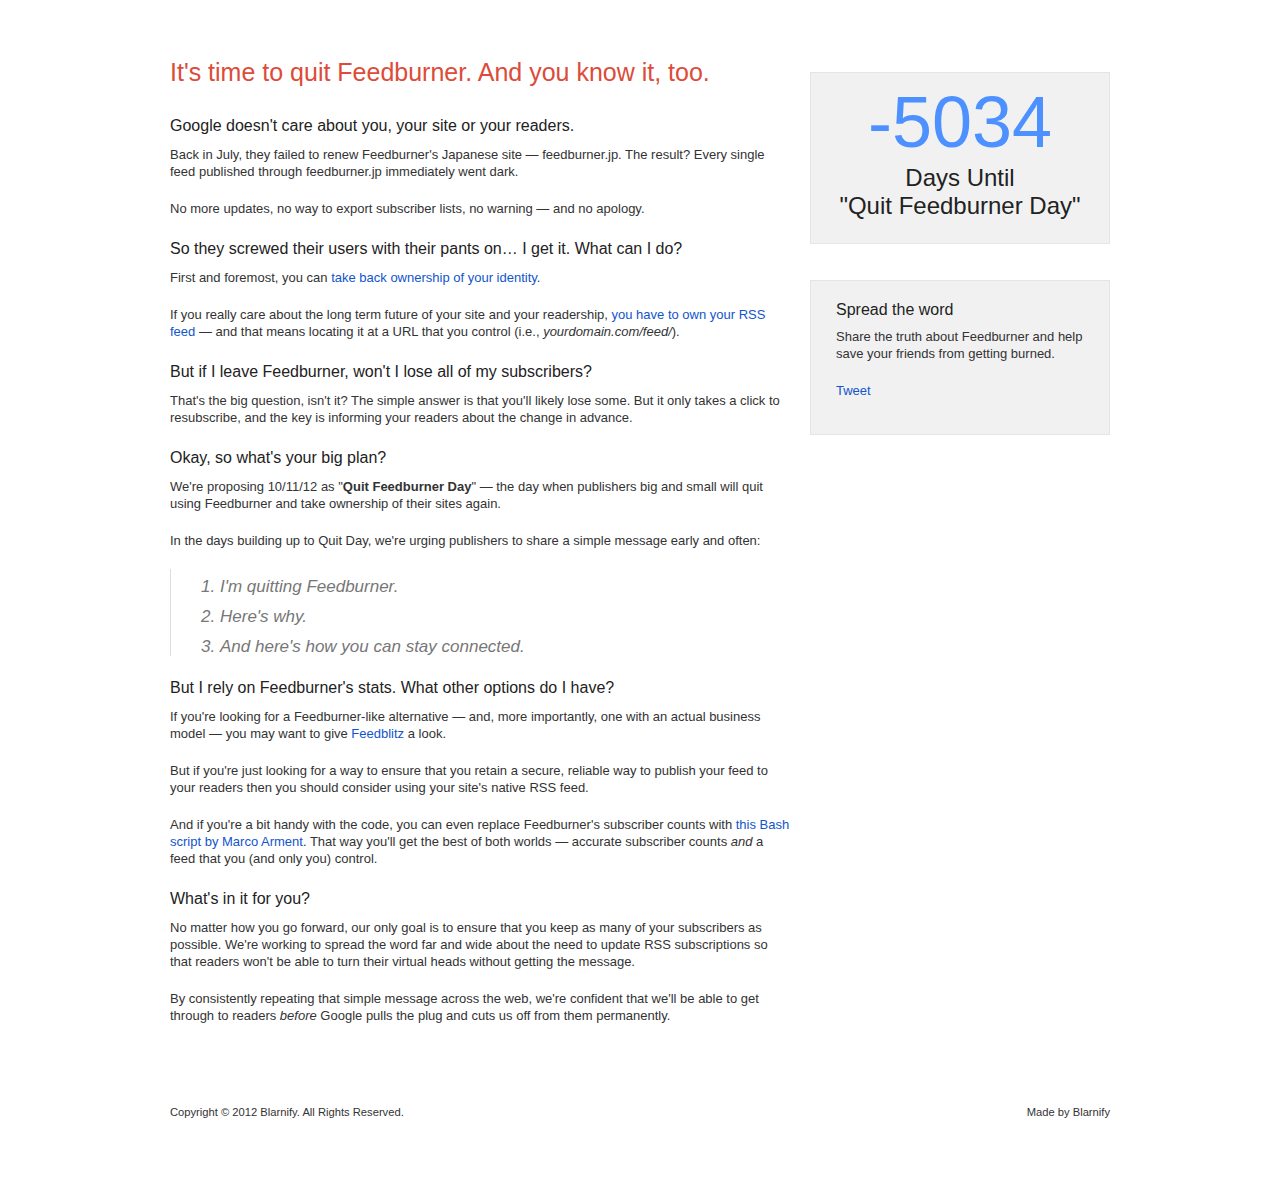
<file: index.html>
<!DOCTYPE html>
<!--[if lt IE 7 ]><html class="ie ie6" lang="en"> <![endif]-->
<!--[if IE 7 ]><html class="ie ie7" lang="en"> <![endif]-->
<!--[if IE 8 ]><html class="ie ie8" lang="en"> <![endif]-->
<!--[if (gte IE 9)|!(IE)]><!--><html lang="en"> <!--<![endif]-->
<head>

	<!-- Basic Page Needs
  ================================================== -->
	<meta charset="utf-8">
	<title>It's time to quit Feedburner. And you know it, too.</title>
	<meta name="description" content="Because Google doesn't care about you, your site or your readers.">
	<meta name="author" content="Ian Patrick Hines">
	<meta name="keywords" content="Feedburner, Google, Quit, RSS, Subscription, Feed, Burner, Google.com, Feedburner.com, Ian Patrick Hines, ianhin.es, Blarnify">

	<!-- Mobile Specific Metas
  ================================================== -->
	<meta name="viewport" content="width=device-width, initial-scale=1, maximum-scale=1">

	<!-- CSS
  ================================================== -->
	<link rel="stylesheet" href="stylesheets/base.css">
	<link rel="stylesheet" href="stylesheets/skeleton.css">
	<link rel="stylesheet" href="stylesheets/layout.css">

	<!--[if lt IE 9]>
		<script src="http://html5shim.googlecode.com/svn/trunk/html5.js"></script>
	<![endif]-->

	<!-- Favicons
	================================================== -->
	<link rel="shortcut icon" href="favicon.ico">

<!-- The following code is to be placed in the header of the page -->
<SCRIPT LANGUAGE="JavaScript">
function DayDiff(CurrentDate)
{
	var TYear=CurrentDate.getFullYear();
        var TDay=new Date("October, 11, 2012");
        TDay.getFullYear(TYear);
        var DayCount=(TDay-CurrentDate)/(1000*60*60*24);
        DayCount=Math.round(DayCount); 
    return(DayCount);
}
</SCRIPT>
</head>
<body>
<div id="fb-root"></div>
<script>(function(d, s, id) {
  var js, fjs = d.getElementsByTagName(s)[0];
  if (d.getElementById(id)) return;
  js = d.createElement(s); js.id = id;
  js.src = "//connect.facebook.net/en_US/all.js#xfbml=1&appId=279534738741235";
  fjs.parentNode.insertBefore(js, fjs);
}(document, 'script', 'facebook-jssdk'));</script>


	<!-- Primary Page Layout
	================================================== -->

	<!-- Delete everything in this .container and get started on your own site! -->

	<section class="container">
		<article class="two-thirds column">
			<h1>It's time to quit Feedburner. And you know it, too.</h1>
			
			<h3>Google doesn't care about you, your site or your readers.</h3>
				<p>Back in July, they failed to renew Feedburner's Japanese site &mdash; feedburner.jp. The result? Every single feed published through feedburner.jp immediately went dark.</p>
				<p>No more updates, no way to export subscriber lists, no warning &mdash; and no apology.</p>
			<h3>So they screwed their users with their pants on… I get it. What can I do?</h3>
				<p>First and foremost, you can <a href="http://www.marco.org/2011/07/11/own-your-identity">take back ownership of your identity</a>.</p> 
				<p>If you really care about the long term future of your site and your readership, <a href="http://www.marco.org/2011/04/05/let-us-pay-for-this-service-so-it-wont-go-down">you have to own your RSS feed</a> &mdash; and that means locating it at a URL that you control (i.e., <em>yourdomain.com/feed/</em>).</p>
			<h3>But if I leave Feedburner, won't I lose all of my subscribers?</h3>
				<p>That's the big question, isn't it? The simple answer is that you'll likely lose some. But it only takes a click to resubscribe, and the key is informing your readers about the change in advance.</p>
			<h3>Okay, so what's your big plan?</h3>
				<p>We're proposing 10/11/12 as "<strong>Quit Feedburner Day</strong>" &mdash; the day when publishers big and small will quit using Feedburner and take ownership of their sites again.</p>
				<p>In the days building up to Quit Day, we're urging publishers to share a simple message early and often:</p> 
				<blockquote>
					<ol>
						<li>I'm quitting Feedburner.</li> 
						<li>Here's why.</li> 
						<li>And here's how you can stay connected.</li>
					</ol>
				</blockquote>
			<h3>But I rely on Feedburner's stats. What other options do I have?</h3>
				<p>If you're looking for a Feedburner-like alternative &mdash; and, more importantly, one with an actual business model &mdash; you may want to give <a href="http://feedblitz.com">Feedblitz</a> a look.</p>
				<p>But if you're just looking for a way to ensure that you retain a secure, reliable way to publish your feed to your readers then you should consider using your site's native RSS feed.</p>
				<p>And if you're a bit handy with the code, you can even replace Feedburner's subscriber counts with <a href="http://www.marco.org/2012/09/25/feedburner-counter-replacement">this Bash script by Marco Arment</a>. That way you'll get the best of both worlds &mdash; accurate subscriber counts <em>and</em> a feed that you (and only you) control.</p>
			<h3>What's in it for you?</h3>
				<p>No matter how you go forward, our only goal is to ensure that you keep as many of your subscribers as possible. We're working to spread the word far and wide about the need to update RSS subscriptions so that readers won't be able to turn their virtual heads without getting the message.</p>
				<p>By consistently repeating that simple message across the web, we're confident that we'll be able to get through to readers <em>before</em> Google pulls the plug and cuts us off from them permanently.</p>
		</article>
		<aside class="one-third column">
			<div class="box">
				<h1 class="days">
					<!-- The following code is to be placed in the body of the page -->
					
					<SCRIPT LANGUAGE="JavaScript">
						<!-- Hide content from non Javascript browsers
						var Today 	= new Date();
						var z1 = DayDiff(Today);
						document.write(z1);
						// End of hiding JavaScript code from old browsers -->
					</SCRIPT>
				</h1>
				<h3>Days Until <br/>"Quit Feedburner Day"</h3>
			</div>
			
			<div class="box">
				<h2>Spread the word</h2>
				<p>Share the truth about Feedburner and help save your friends from getting burned.</p>
				<!-- Place this tag where you want the +1 button to render. -->
				<p>
				<div class="fb-like" data-href="http://quitfeedburner.com" data-send="true" data-layout="button_count" data-width="240" data-show-faces="false" data-font="arial"></div>
				</p>

				<p>
				<div class="g-plusone"></div>
				</p>
				
				<p><a href="https://twitter.com/share" class="twitter-share-button" data-via="quitfeedburner" data-lang="en">Tweet</a></p> 
			</div>
		</aside>
		
		<footer class="sixteen columns">
			<p><a href="http://blarnify.com">Copyright &copy; 2012 Blarnify.</a> All Rights Reserved.</p>
			<p class="right"><a href="http://blarnify.com">Made by Blarnify</a></p>

	</div><!-- container -->

<script>!function(d,s,id){var js,fjs=d.getElementsByTagName(s)[0];if(!d.getElementById(id)){js=d.createElement(s);js.id=id;js.src="https://platform.twitter.com/widgets.js";fjs.parentNode.insertBefore(js,fjs);}}(document,"script","twitter-wjs");</script>

<!-- Place this tag after the last +1 button tag. -->
				<script type="text/javascript">
				  (function() {
				    var po = document.createElement('script'); po.type = 'text/javascript'; po.async = true;
				    po.src = 'https://apis.google.com/js/plusone.js';
				    var s = document.getElementsByTagName('script')[0]; s.parentNode.insertBefore(po, s);
				  })();
				</script>
				
<script type="text/javascript">
  var _gauges = _gauges || [];
  (function() {
    var t   = document.createElement('script');
    t.type  = 'text/javascript';
    t.async = true;
    t.id    = 'gauges-tracker';
    t.setAttribute('data-site-id', '5064b4c3f5a1f5046a000027');
    t.src = '//secure.gaug.es/track.js';
    var s = document.getElementsByTagName('script')[0];
    s.parentNode.insertBefore(t, s);
  })();
</script>
<!-- End Document
================================================== -->
</body>
</html>
</file>
<file: stylesheets/base.css>
/*
* Skeleton V1.2
* Copyright 2011, Dave Gamache
* www.getskeleton.com
* Free to use under the MIT license.
* http://www.opensource.org/licenses/mit-license.php
* 6/20/2012
*/


/* Table of Content
==================================================
	#Reset & Basics
	#Basic Styles
	#Site Styles
	#Typography
	#Links
	#Lists
	#Images
	#Buttons
	#Forms
	#Misc */


/* #Reset & Basics (Inspired by E. Meyers)
================================================== */
	html, body, div, span, applet, object, iframe, h1, h2, h3, h4, h5, h6, p, blockquote, pre, a, abbr, acronym, address, big, cite, code, del, dfn, em, img, ins, kbd, q, s, samp, small, strike, strong, sub, sup, tt, var, b, u, i, center, dl, dt, dd, ol, ul, li, fieldset, form, label, legend, table, caption, tbody, tfoot, thead, tr, th, td, article, aside, canvas, details, embed, figure, figcaption, footer, header, hgroup, menu, nav, output, ruby, section, summary, time, mark, audio, video {
		margin: 0;
		padding: 0;
		border: 0;
		font-size: 100%;
		font: inherit;
		vertical-align: baseline; }
	article, aside, details, figcaption, figure, footer, header, hgroup, menu, nav, section {
		display: block; }
	body {
		line-height: 1; }
	ol, ul {
		list-style: none; }
	blockquote, q {
		quotes: none; }
	blockquote:before, blockquote:after,
	q:before, q:after {
		content: '';
		content: none; }
	table {
		border-collapse: collapse;
		border-spacing: 0; }


/* #Basic Styles
================================================== */
	body {
		background: #fff;
		font: 14px/21px "HelveticaNeue", "Helvetica Neue", Helvetica, Arial, sans-serif;
		color: #444;
		-webkit-font-smoothing: antialiased; /* Fix for webkit rendering */
		-webkit-text-size-adjust: 100%;
 }


/* #Typography
================================================== */
	h1, h2, h3, h4, h5, h6 {
		color: #181818;
		font-family: "Georgia", "Times New Roman", serif;
		font-weight: normal; }
	h1 a, h2 a, h3 a, h4 a, h5 a, h6 a { font-weight: inherit; }
	h1 { font-size: 46px; line-height: 50px; margin-bottom: 14px;}
	h2 { font-size: 35px; line-height: 40px; margin-bottom: 10px; }
	h3 { font-size: 28px; line-height: 34px; margin-bottom: 8px; }
	h4 { font-size: 21px; line-height: 30px; margin-bottom: 4px; }
	h5 { font-size: 17px; line-height: 24px; }
	h6 { font-size: 14px; line-height: 21px; }
	.subheader { color: #777; }

	p { margin: 0 0 20px 0; }
	p img { margin: 0; }
	p.lead { font-size: 21px; line-height: 27px; color: #777;  }

	em { font-style: italic; }
	strong { font-weight: bold; color: #333; }
	small { font-size: 80%; }

/*	Blockquotes  */
	blockquote, blockquote p { font-size: 17px; line-height: 24px; color: #777; font-style: italic; }
	blockquote { margin: 0 0 20px; padding: 9px 20px 0 19px; border-left: 1px solid #ddd; }
	blockquote cite { display: block; font-size: 12px; color: #555; }
	blockquote cite:before { content: "\2014 \0020"; }
	blockquote cite a, blockquote cite a:visited, blockquote cite a:visited { color: #555; }

	hr { border: solid #ddd; border-width: 1px 0 0; clear: both; margin: 10px 0 30px; height: 0; }


/* #Links
================================================== */
	a, a:visited { color: #333; text-decoration: underline; outline: 0; }
	a:hover, a:focus { color: #000; }
	p a, p a:visited { line-height: inherit; }


/* #Lists
================================================== */
	ul, ol { margin-bottom: 20px; }
	ul { list-style: none outside; }
	ol { list-style: decimal; }
	ol, ul.square, ul.circle, ul.disc { margin-left: 30px; }
	ul.square { list-style: square outside; }
	ul.circle { list-style: circle outside; }
	ul.disc { list-style: disc outside; }
	ul ul, ul ol,
	ol ol, ol ul { margin: 4px 0 5px 30px; font-size: 90%;  }
	ul ul li, ul ol li,
	ol ol li, ol ul li { margin-bottom: 6px; }
	li { line-height: 18px; margin-bottom: 12px; }
	ul.large li { line-height: 21px; }
	li p { line-height: 21px; }

/* #Images
================================================== */

	img.scale-with-grid {
		max-width: 100%;
		height: auto; }


/* #Buttons
================================================== */

	.button,
	button,
	input[type="submit"],
	input[type="reset"],
	input[type="button"] {
		background: #eee; /* Old browsers */
		background: #eee -moz-linear-gradient(top, rgba(255,255,255,.2) 0%, rgba(0,0,0,.2) 100%); /* FF3.6+ */
		background: #eee -webkit-gradient(linear, left top, left bottom, color-stop(0%,rgba(255,255,255,.2)), color-stop(100%,rgba(0,0,0,.2))); /* Chrome,Safari4+ */
		background: #eee -webkit-linear-gradient(top, rgba(255,255,255,.2) 0%,rgba(0,0,0,.2) 100%); /* Chrome10+,Safari5.1+ */
		background: #eee -o-linear-gradient(top, rgba(255,255,255,.2) 0%,rgba(0,0,0,.2) 100%); /* Opera11.10+ */
		background: #eee -ms-linear-gradient(top, rgba(255,255,255,.2) 0%,rgba(0,0,0,.2) 100%); /* IE10+ */
		background: #eee linear-gradient(top, rgba(255,255,255,.2) 0%,rgba(0,0,0,.2) 100%); /* W3C */
	  border: 1px solid #aaa;
	  border-top: 1px solid #ccc;
	  border-left: 1px solid #ccc;
	  -moz-border-radius: 3px;
	  -webkit-border-radius: 3px;
	  border-radius: 3px;
	  color: #444;
	  display: inline-block;
	  font-size: 11px;
	  font-weight: bold;
	  text-decoration: none;
	  text-shadow: 0 1px rgba(255, 255, 255, .75);
	  cursor: pointer;
	  margin-bottom: 20px;
	  line-height: normal;
	  padding: 8px 10px;
	  font-family: "HelveticaNeue", "Helvetica Neue", Helvetica, Arial, sans-serif; }

	.button:hover,
	button:hover,
	input[type="submit"]:hover,
	input[type="reset"]:hover,
	input[type="button"]:hover {
		color: #222;
		background: #ddd; /* Old browsers */
		background: #ddd -moz-linear-gradient(top, rgba(255,255,255,.3) 0%, rgba(0,0,0,.3) 100%); /* FF3.6+ */
		background: #ddd -webkit-gradient(linear, left top, left bottom, color-stop(0%,rgba(255,255,255,.3)), color-stop(100%,rgba(0,0,0,.3))); /* Chrome,Safari4+ */
		background: #ddd -webkit-linear-gradient(top, rgba(255,255,255,.3) 0%,rgba(0,0,0,.3) 100%); /* Chrome10+,Safari5.1+ */
		background: #ddd -o-linear-gradient(top, rgba(255,255,255,.3) 0%,rgba(0,0,0,.3) 100%); /* Opera11.10+ */
		background: #ddd -ms-linear-gradient(top, rgba(255,255,255,.3) 0%,rgba(0,0,0,.3) 100%); /* IE10+ */
		background: #ddd linear-gradient(top, rgba(255,255,255,.3) 0%,rgba(0,0,0,.3) 100%); /* W3C */
	  border: 1px solid #888;
	  border-top: 1px solid #aaa;
	  border-left: 1px solid #aaa; }

	.button:active,
	button:active,
	input[type="submit"]:active,
	input[type="reset"]:active,
	input[type="button"]:active {
		border: 1px solid #666;
		background: #ccc; /* Old browsers */
		background: #ccc -moz-linear-gradient(top, rgba(255,255,255,.35) 0%, rgba(10,10,10,.4) 100%); /* FF3.6+ */
		background: #ccc -webkit-gradient(linear, left top, left bottom, color-stop(0%,rgba(255,255,255,.35)), color-stop(100%,rgba(10,10,10,.4))); /* Chrome,Safari4+ */
		background: #ccc -webkit-linear-gradient(top, rgba(255,255,255,.35) 0%,rgba(10,10,10,.4) 100%); /* Chrome10+,Safari5.1+ */
		background: #ccc -o-linear-gradient(top, rgba(255,255,255,.35) 0%,rgba(10,10,10,.4) 100%); /* Opera11.10+ */
		background: #ccc -ms-linear-gradient(top, rgba(255,255,255,.35) 0%,rgba(10,10,10,.4) 100%); /* IE10+ */
		background: #ccc linear-gradient(top, rgba(255,255,255,.35) 0%,rgba(10,10,10,.4) 100%); /* W3C */ }

	.button.full-width,
	button.full-width,
	input[type="submit"].full-width,
	input[type="reset"].full-width,
	input[type="button"].full-width {
		width: 100%;
		padding-left: 0 !important;
		padding-right: 0 !important;
		text-align: center; }

	/* Fix for odd Mozilla border & padding issues */
	button::-moz-focus-inner,
	input::-moz-focus-inner {
    border: 0;
    padding: 0;
	}


/* #Forms
================================================== */

	form {
		margin-bottom: 20px; }
	fieldset {
		margin-bottom: 20px; }
	input[type="text"],
	input[type="password"],
	input[type="email"],
	textarea,
	select {
		border: 1px solid #ccc;
		padding: 6px 4px;
		outline: none;
		-moz-border-radius: 2px;
		-webkit-border-radius: 2px;
		border-radius: 2px;
		font: 13px "HelveticaNeue", "Helvetica Neue", Helvetica, Arial, sans-serif;
		color: #777;
		margin: 0;
		width: 210px;
		max-width: 100%;
		display: block;
		margin-bottom: 20px;
		background: #fff; }
	select {
		padding: 0; }
	input[type="text"]:focus,
	input[type="password"]:focus,
	input[type="email"]:focus,
	textarea:focus {
		border: 1px solid #aaa;
 		color: #444;
 		-moz-box-shadow: 0 0 3px rgba(0,0,0,.2);
		-webkit-box-shadow: 0 0 3px rgba(0,0,0,.2);
		box-shadow:  0 0 3px rgba(0,0,0,.2); }
	textarea {
		min-height: 60px; }
	label,
	legend {
		display: block;
		font-weight: bold;
		font-size: 13px;  }
	select {
		width: 220px; }
	input[type="checkbox"] {
		display: inline; }
	label span,
	legend span {
		font-weight: normal;
		font-size: 13px;
		color: #444; }

/* #Misc
================================================== */
	.remove-bottom { margin-bottom: 0 !important; }
	.half-bottom { margin-bottom: 10px !important; }
	.add-bottom { margin-bottom: 20px !important; }
</file>
<file: stylesheets/skeleton.css>
/*
* Skeleton V1.2
* Copyright 2011, Dave Gamache
* www.getskeleton.com
* Free to use under the MIT license.
* http://www.opensource.org/licenses/mit-license.php
* 6/20/2012
*/


/* Table of Contents
==================================================
    #Base 960 Grid
    #Tablet (Portrait)
    #Mobile (Portrait)
    #Mobile (Landscape)
    #Clearing */



/* #Base 960 Grid
================================================== */

    .container                                  { position: relative; width: 960px; margin: 0 auto; padding: 0; }
    .container .column,
    .container .columns                         { float: left; display: inline; margin-left: 10px; margin-right: 10px; }
    .row                                        { margin-bottom: 20px; }

    /* Nested Column Classes */
    .column.alpha, .columns.alpha               { margin-left: 0; }
    .column.omega, .columns.omega               { margin-right: 0; }

    /* Base Grid */
    .container .one.column,
    .container .one.columns                     { width: 40px;  }
    .container .two.columns                     { width: 100px; }
    .container .three.columns                   { width: 160px; }
    .container .four.columns                    { width: 220px; }
    .container .five.columns                    { width: 280px; }
    .container .six.columns                     { width: 340px; }
    .container .seven.columns                   { width: 400px; }
    .container .eight.columns                   { width: 460px; }
    .container .nine.columns                    { width: 520px; }
    .container .ten.columns                     { width: 580px; }
    .container .eleven.columns                  { width: 640px; }
    .container .twelve.columns                  { width: 700px; }
    .container .thirteen.columns                { width: 760px; }
    .container .fourteen.columns                { width: 820px; }
    .container .fifteen.columns                 { width: 880px; }
    .container .sixteen.columns                 { width: 940px; }

    .container .one-third.column                { width: 300px; }
    .container .two-thirds.column               { width: 620px; }

    /* Offsets */
    .container .offset-by-one                   { padding-left: 60px;  }
    .container .offset-by-two                   { padding-left: 120px; }
    .container .offset-by-three                 { padding-left: 180px; }
    .container .offset-by-four                  { padding-left: 240px; }
    .container .offset-by-five                  { padding-left: 300px; }
    .container .offset-by-six                   { padding-left: 360px; }
    .container .offset-by-seven                 { padding-left: 420px; }
    .container .offset-by-eight                 { padding-left: 480px; }
    .container .offset-by-nine                  { padding-left: 540px; }
    .container .offset-by-ten                   { padding-left: 600px; }
    .container .offset-by-eleven                { padding-left: 660px; }
    .container .offset-by-twelve                { padding-left: 720px; }
    .container .offset-by-thirteen              { padding-left: 780px; }
    .container .offset-by-fourteen              { padding-left: 840px; }
    .container .offset-by-fifteen               { padding-left: 900px; }



/* #Tablet (Portrait)
================================================== */

    /* Note: Design for a width of 768px */

    @media only screen and (min-width: 768px) and (max-width: 959px) {
        .container                                  { width: 768px; }
        .container .column,
        .container .columns                         { margin-left: 10px; margin-right: 10px;  }
        .column.alpha, .columns.alpha               { margin-left: 0; margin-right: 10px; }
        .column.omega, .columns.omega               { margin-right: 0; margin-left: 10px; }
        .alpha.omega                                { margin-left: 0; margin-right: 0; }

        .container .one.column,
        .container .one.columns                     { width: 28px; }
        .container .two.columns                     { width: 76px; }
        .container .three.columns                   { width: 124px; }
        .container .four.columns                    { width: 172px; }
        .container .five.columns                    { width: 220px; }
        .container .six.columns                     { width: 268px; }
        .container .seven.columns                   { width: 316px; }
        .container .eight.columns                   { width: 364px; }
        .container .nine.columns                    { width: 412px; }
        .container .ten.columns                     { width: 460px; }
        .container .eleven.columns                  { width: 508px; }
        .container .twelve.columns                  { width: 556px; }
        .container .thirteen.columns                { width: 604px; }
        .container .fourteen.columns                { width: 652px; }
        .container .fifteen.columns                 { width: 700px; }
        .container .sixteen.columns                 { width: 748px; }

        .container .one-third.column                { width: 236px; }
        .container .two-thirds.column               { width: 492px; }

        /* Offsets */
        .container .offset-by-one                   { padding-left: 48px; }
        .container .offset-by-two                   { padding-left: 96px; }
        .container .offset-by-three                 { padding-left: 144px; }
        .container .offset-by-four                  { padding-left: 192px; }
        .container .offset-by-five                  { padding-left: 240px; }
        .container .offset-by-six                   { padding-left: 288px; }
        .container .offset-by-seven                 { padding-left: 336px; }
        .container .offset-by-eight                 { padding-left: 384px; }
        .container .offset-by-nine                  { padding-left: 432px; }
        .container .offset-by-ten                   { padding-left: 480px; }
        .container .offset-by-eleven                { padding-left: 528px; }
        .container .offset-by-twelve                { padding-left: 576px; }
        .container .offset-by-thirteen              { padding-left: 624px; }
        .container .offset-by-fourteen              { padding-left: 672px; }
        .container .offset-by-fifteen               { padding-left: 720px; }
    }


/*  #Mobile (Portrait)
================================================== */

    /* Note: Design for a width of 320px */

    @media only screen and (max-width: 767px) {
        .container { width: 300px; }
        .container .columns,
        .container .column { margin: 0; }

        .container .one.column,
        .container .one.columns,
        .container .two.columns,
        .container .three.columns,
        .container .four.columns,
        .container .five.columns,
        .container .six.columns,
        .container .seven.columns,
        .container .eight.columns,
        .container .nine.columns,
        .container .ten.columns,
        .container .eleven.columns,
        .container .twelve.columns,
        .container .thirteen.columns,
        .container .fourteen.columns,
        .container .fifteen.columns,
        .container .sixteen.columns,
        .container .one-third.column,
        .container .two-thirds.column  { width: 300px; }

        /* Offsets */
        .container .offset-by-one,
        .container .offset-by-two,
        .container .offset-by-three,
        .container .offset-by-four,
        .container .offset-by-five,
        .container .offset-by-six,
        .container .offset-by-seven,
        .container .offset-by-eight,
        .container .offset-by-nine,
        .container .offset-by-ten,
        .container .offset-by-eleven,
        .container .offset-by-twelve,
        .container .offset-by-thirteen,
        .container .offset-by-fourteen,
        .container .offset-by-fifteen { padding-left: 0; }

    }


/* #Mobile (Landscape)
================================================== */

    /* Note: Design for a width of 480px */

    @media only screen and (min-width: 480px) and (max-width: 767px) {
        .container { width: 420px; }
        .container .columns,
        .container .column { margin: 0; }

        .container .one.column,
        .container .one.columns,
        .container .two.columns,
        .container .three.columns,
        .container .four.columns,
        .container .five.columns,
        .container .six.columns,
        .container .seven.columns,
        .container .eight.columns,
        .container .nine.columns,
        .container .ten.columns,
        .container .eleven.columns,
        .container .twelve.columns,
        .container .thirteen.columns,
        .container .fourteen.columns,
        .container .fifteen.columns,
        .container .sixteen.columns,
        .container .one-third.column,
        .container .two-thirds.column { width: 420px; }
    }


/* #Clearing
================================================== */

    /* Self Clearing Goodness */
    .container:after { content: "\0020"; display: block; height: 0; clear: both; visibility: hidden; }

    /* Use clearfix class on parent to clear nested columns,
    or wrap each row of columns in a <div class="row"> */
    .clearfix:before,
    .clearfix:after,
    .row:before,
    .row:after {
      content: '\0020';
      display: block;
      overflow: hidden;
      visibility: hidden;
      width: 0;
      height: 0; }
    .row:after,
    .clearfix:after {
      clear: both; }
    .row,
    .clearfix {
      zoom: 1; }

    /* You can also use a <br class="clear" /> to clear columns */
    .clear {
      clear: both;
      display: block;
      overflow: hidden;
      visibility: hidden;
      width: 0;
      height: 0;
    }
</file>
<file: stylesheets/layout.css>
/*
* Skeleton V1.2
* Copyright 2011, Dave Gamache
* www.getskeleton.com
* Free to use under the MIT license.
* http://www.opensource.org/licenses/mit-license.php
* 6/20/2012
*/

/* Table of Content
==================================================
	#Site Styles
	#Page Styles
	#Media Queries
	#Font-Face */

/* #Site Styles
================================================== */
body {}

.container {margin-top: 60px;margin-bottom: 60px;}

h1,h2,h3,h4,h5,h6,p {font-family: arial, helvetica, sans-serif;}

h1 {color: rgb(221, 75, 57); font-size: 25px; line-height: 24px; padding-bottom: 16px; font-weight: normal;}
h3 {color: rgb(34, 34, 34); font-size: 16px; line-height: 24px; font-weight: 400;}

p {color: rgb(51, 51, 51); font-size: 13px; line-height: 17px;}

a, a:visited {color: rgb(17, 85, 204); text-decoration: none;}
a:hover {color: rgb(17, 85, 204); text-decoration: underline;}
a:active {color: rgb(209, 72, 54); text-decoration: underline;}

div.box {margin: 12px 0px 36px 0px; padding: 20px 25px 15px; background: #f1f1f1; border: 1px solid #e5e5e5;}
aside h1.days {text-align: center; font-size: 72px; font-weight: normal; padding-top: 17px; color: #4c91ff;}
aside h3 {text-align: center; font-size: 24px; color: rgb(34, 34, 34); line-height: 28px;}
aside h2 {color: rgb(34, 34, 34); font-size: 16px; line-height: 17px;}

div.fb-like {display: block;}

footer {margin-top: 60px;}
footer a, footer a:visited {color: inherit;}
footer p {float: left; display: inline; padding-right: 20px;font-size: .8em;}
footer p.right {float: right; display: inline; padding-right: 0px;}

/* #Page Styles
================================================== */

/* #Media Queries
================================================== */

	/* Smaller than standard 960 (devices and browsers) */
	@media only screen and (max-width: 959px) {}

	/* Tablet Portrait size to standard 960 (devices and browsers) */
	@media only screen and (min-width: 768px) and (max-width: 959px) {
		
		aside h3 {text-align: center; font-size: 18px; color: rgb(34, 34, 34); line-height: 24px;}

		
	}

	/* All Mobile Sizes (devices and browser) */
	@media only screen and (max-width: 767px) {}

	/* Mobile Landscape Size to Tablet Portrait (devices and browsers) */
	@media only screen and (min-width: 480px) and (max-width: 767px) {}

	/* Mobile Portrait Size to Mobile Landscape Size (devices and browsers) */
	@media only screen and (max-width: 479px) {
		
		footer p.right {float: left; display: inline; padding-right: 0px;}

		
	}


/* #Font-Face
================================================== */
/* 	This is the proper syntax for an @font-face file
		Just create a "fonts" folder at the root,
		copy your FontName into code below and remove
		comment brackets */

/*	@font-face {
	    font-family: 'FontName';
	    src: url('../fonts/FontName.eot');
	    src: url('../fonts/FontName.eot?iefix') format('eot'),
	         url('../fonts/FontName.woff') format('woff'),
	         url('../fonts/FontName.ttf') format('truetype'),
	         url('../fonts/FontName.svg#webfontZam02nTh') format('svg');
	    font-weight: normal;
	    font-style: normal; }
*/
</file>
